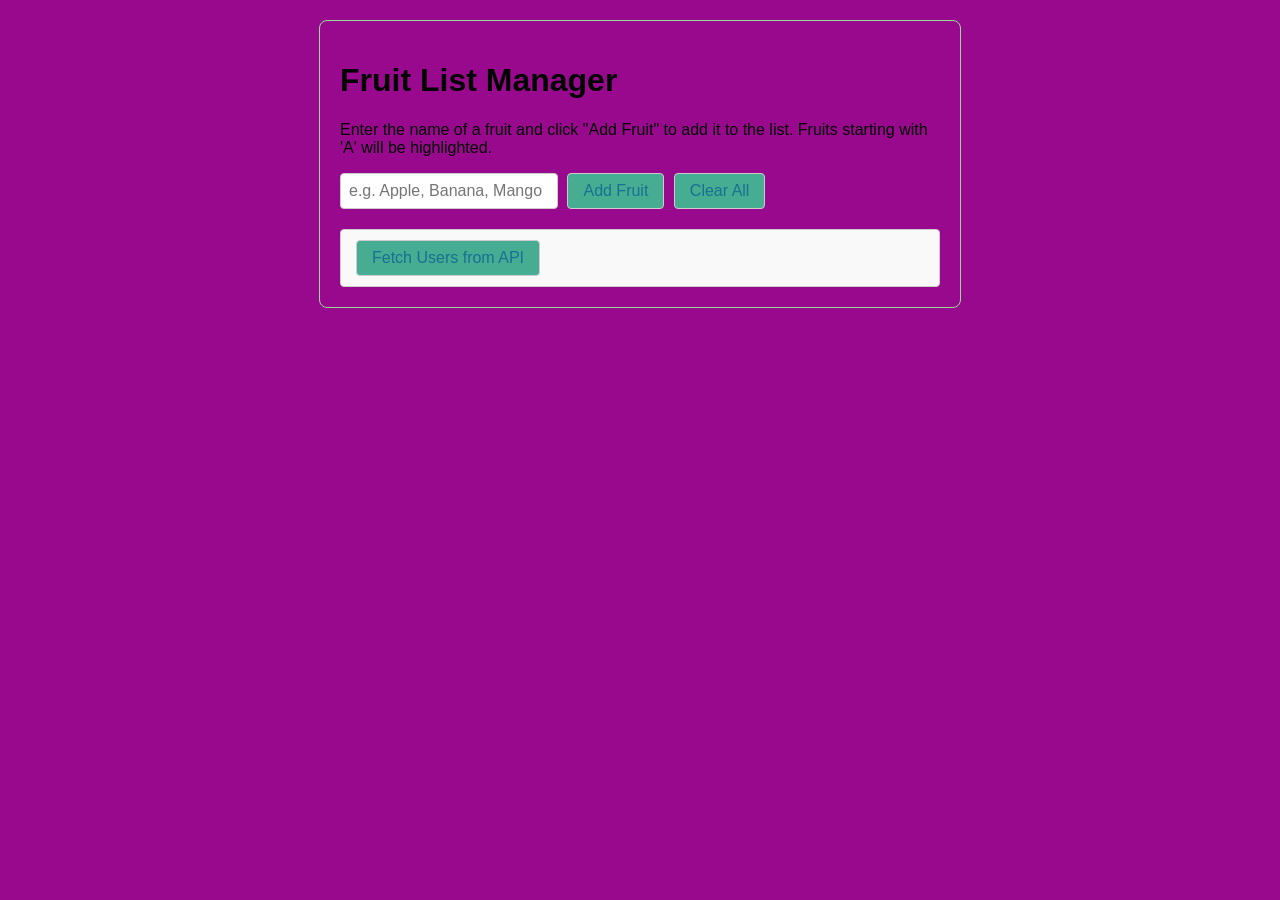
<file: index.html>
<!DOCTYPE html>
<html lang="en">
<head>
    <meta charset="UTF-8">
    <meta name="viewport" content="width=device-width, initial-scale=1.0">
    <link rel="stylesheet" href="style.css">
    <title>Fruit List Manager</title>
</head>
<body>
    <h1>Fruit List Manager</h1>
    <p>Enter the name of a fruit and click "Add Fruit" to add it to the list. Fruits starting with 'A' will be highlighted.</p>
    <div class="input-container">
        <input type="text" id="fruitInput" placeholder="e.g. Apple, Banana, Mango">
        <button onclick="addFruit()">Add Fruit</button>
        <button onclick="clearFruits()">Clear All</button>
    </div>

    <ul id="fruitList"></ul>

    <div class="fetching">
        <button onclick="fetchUsers()">Fetch Users from API</button>
        <div id="loading" style="display:none;">Loading...</div>
        <div id="userList"></div>
    </div>
</body>
<script src="script.js"></script>
</html>

<!-- apiKey: 55c75c3b6376457b9bb122956251910 -->
 <!-- My url Key: https://api.weatherapi.com/v1/current.json?key=${apiKey}&q=${city} -->
</file>
<file: style.css>
body {
    font-family: Arial, sans-serif;
    max-width: 600px;
    margin: 20px auto;
    padding: 20px;
    border: 1px solid #96da96;
    border-radius: 8px;
    background-color: #99098d;
}
.input-container {
    margin-bottom: 20px;
}
input[type="text"] {
    padding: 8px;
    font-size: 16px;
    width: 200px;
    color: #000000;
    border: 1px solid #ccc;
    border-radius: 4px;     

}
button {
    padding: 8px 15px;
    font-size: 16px;
    cursor: pointer;
    margin-left: 5px;
    color: #187092;
    background-color: #46ac92;
    border: 1px solid #ccc;
    border-radius: 4px;
}
#fruitList {
    list-style-type: none;
    padding: 0;
    
}
#fruitList li {
    padding: 8px;
    margin: 5px 0;
    background-color: #49a898;
    border-radius: 4px;

}
.starts-with-a {
    background-color: #f1da07 !important;
}

/* styling fectching division */
.fetching {
    margin-top: 20px;
    padding: 10px;
    border: 1px solid #ccc;
    border-radius: 4px;
    background-color: #f9f9f9;
}

/* .user-data {
    margin-top: 10px;
    padding: 10px;
    border: 1px solid #ccc;
    border-radius: 4px;

} */
</file>
